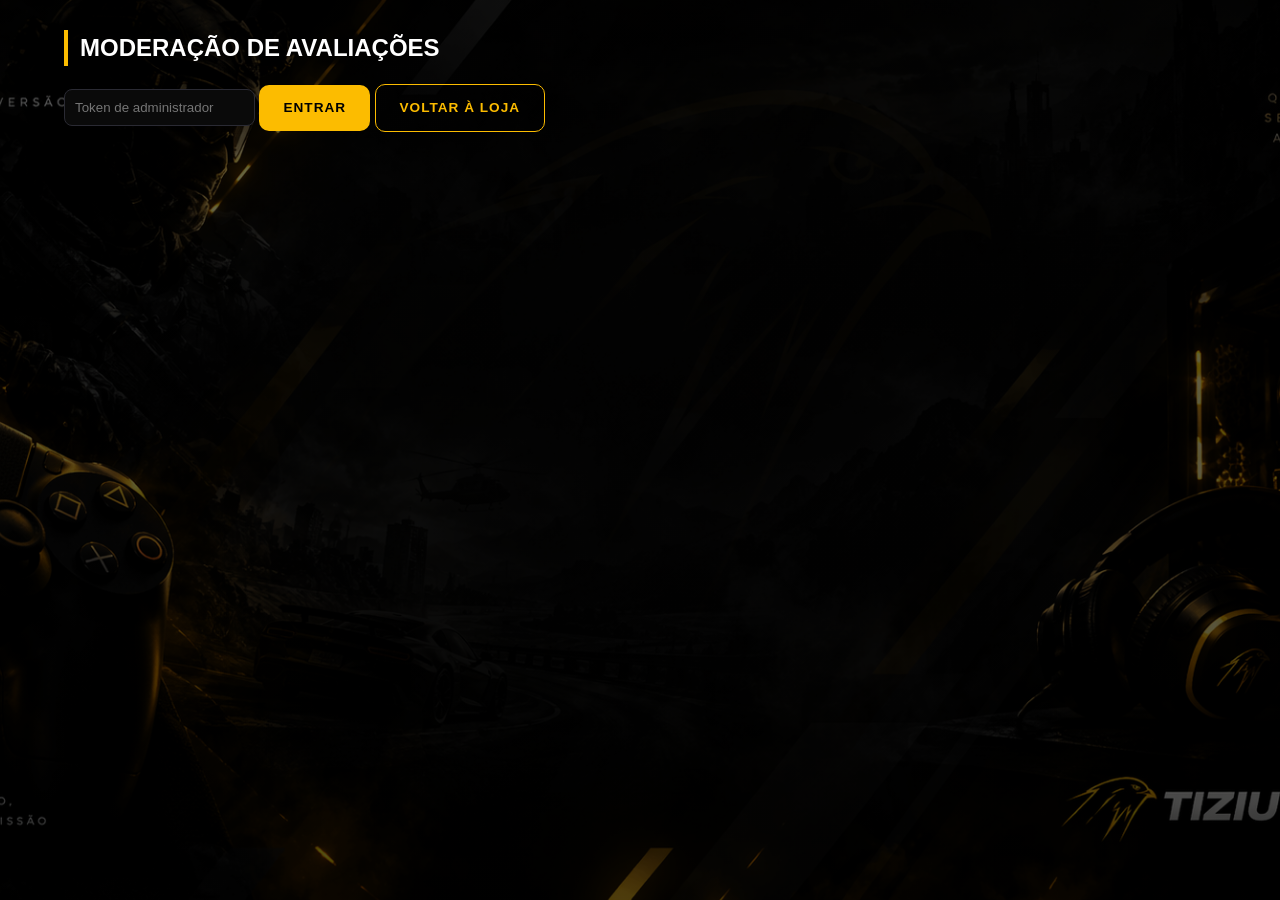
<file: admin.html>
<!DOCTYPE html><html lang="pt-BR"><head><meta charset="utf-8"><meta name="viewport" content="width=device-width,initial-scale=1"><meta name="robots" content="noindex">
<title>Moderação — TIZIU HUB</title><link rel="icon" href="assets/favicon.png"><link rel="stylesheet" href="css/style.css">
<style>body{padding:30px 5%}.arow{background:var(--card);border:1px solid var(--line);border-radius:10px;padding:14px;margin:12px 0}.arow p{margin:6px 0;white-space:pre-wrap;word-break:break-word}.arow .btn{padding:8px 14px;margin:4px 6px 0 0}.st{font-size:.8rem;font-weight:800;color:var(--gold)}input{padding:10px;border-radius:8px;border:1px solid var(--line);background:var(--bg);color:#fff}</style></head>
<body><h2 style="margin:0 0 18px;border-left:4px solid var(--gold);padding-left:12px">MODERAÇÃO DE AVALIAÇÕES</h2>
<p><input id="tk" type="password" placeholder="Token de administrador" autocomplete="off"> <button class="btn btn-gold" id="go">ENTRAR</button> <a class="btn btn-line" href="/">VOLTAR À LOJA</a></p>
<p id="msg" style="color:var(--gold)"></p><div id="list"></div>
<script>
const $=s=>document.querySelector(s);let T='';
async function call(p,o={}){const r=await fetch(p,{...o,headers:{'Authorization':'Bearer '+T,'Content-Type':'application/json'}});const d=await r.json().catch(()=>({}));if(!r.ok)throw new Error(d.error||'Erro');return d}
async function load(){try{const d=await call('/api/admin/reviews');$('#msg').textContent=d.reviews.length+' avaliação(ões).';render(d.reviews)}catch(e){$('#msg').textContent=e.message;$('#list').textContent=''}}
function render(a){const L=$('#list');L.textContent='';const lab={pending:'PENDENTE',approved:'PUBLICADA',rejected:'REJEITADA'};
a.forEach(r=>{const d=document.createElement('div');d.className='arow';
const h=document.createElement('div');h.innerHTML='<span class="st"></span> · <b></b> · <span></span> · <small></small>';
h.children[0].textContent=lab[r.status]||r.status;h.children[1].textContent=r.name;h.children[2].textContent='★'.repeat(r.rating)+'☆'.repeat(5-r.rating);h.children[3].textContent=new Date(r.createdAt).toLocaleString('pt-BR');
const p=document.createElement('p');p.textContent=r.comment;d.append(h,p);
[['approve','APROVAR','btn-gold'],['reject','REJEITAR','btn-line'],['delete','EXCLUIR','btn-line']].forEach(([ac,tx,cl])=>{const b=document.createElement('button');b.className='btn '+cl;b.textContent=tx;
b.onclick=async()=>{if(ac==='delete'&&!confirm('Excluir definitivamente?'))return;try{await call('/api/admin/reviews/'+r.id,{method:'POST',body:JSON.stringify({action:ac})});load()}catch(e){$('#msg').textContent=e.message}};d.append(b)});L.append(d)})}
$('#go').onclick=()=>{T=$('#tk').value;load()};
</script></body></html>
</file>
<file: css/style.css>
:root{--bg:#0a0a0a;--card:#15151a;--line:#2a2a33;--gold:#fcbc00;--text:#fff;--mut:#a8a8b3}
*{box-sizing:border-box;margin:0;padding:0}html{scroll-behavior:smooth;scroll-padding-top:80px}
html{background:var(--bg)}
body{background:transparent;color:var(--text);font-family:Segoe UI,Roboto,Arial,sans-serif;line-height:1.5}
a{color:inherit;text-decoration:none}button{font:inherit;cursor:pointer;border:0;color:inherit;background:none}
header{position:fixed;top:0;left:0;right:0;z-index:50;height:68px;display:flex;align-items:center;justify-content:space-between;padding:0 5%;background:rgba(11,11,14,.92);backdrop-filter:blur(8px);border-bottom:1px solid var(--line)}
.brand{display:flex;align-items:center;gap:10px;font-weight:800;letter-spacing:2px}.brand img{height:46px;width:auto;filter:drop-shadow(0 0 6px rgba(252,188,0,.5))}.brand span{color:var(--gold)}
nav{display:flex;gap:28px}nav a{font-size:.85rem;font-weight:600;letter-spacing:1px;color:var(--mut);transition:.2s}nav a:hover{color:var(--gold)}
.icons{display:flex;gap:6px}.ibtn{width:44px;height:44px;border-radius:10px;display:grid;place-items:center;position:relative;transition:.2s}.ibtn:hover{background:var(--card);color:var(--gold)}
.ibtn svg{width:22px;height:22px;stroke:currentColor;fill:none;stroke-width:2}
#count{position:absolute;top:2px;right:0;background:var(--gold);color:#000;font-size:.7rem;font-weight:800;min-width:18px;height:18px;border-radius:9px;display:grid;place-items:center}
#menuBtn{display:none}
#searchBar{position:fixed;top:68px;left:0;right:0;z-index:49;background:var(--card);border-bottom:1px solid var(--gold);padding:12px 5%;display:none;gap:10px}
#searchBar.open{display:flex}#searchInput{flex:1;padding:12px 14px;background:var(--bg);border:1px solid var(--line);border-radius:8px;color:#fff;font-size:1rem;outline:none}#searchInput:focus{border-color:var(--gold)}
.hero{min-height:100vh;display:flex;flex-direction:column;justify-content:center;align-items:center;text-align:center;padding:100px 5% 60px;background:radial-gradient(circle at 50% 30%,rgba(252,188,0,.14),transparent 55%)}
.hero img{width:min(260px,60vw);height:auto;margin-bottom:18px;filter:drop-shadow(0 0 18px rgba(252,188,0,.5))}
.hero h1{font-size:clamp(2rem,6vw,4rem);font-weight:900;line-height:1.1;text-shadow:0 0 24px rgba(252,188,0,.35)}.hero h1 em{color:var(--gold);font-style:normal}
.hero p{color:var(--mut);font-size:1.25rem;margin:14px 0 28px;letter-spacing:2px}
.btn{display:inline-block;padding:13px 24px;border-radius:8px;font-weight:800;font-size:.85rem;letter-spacing:1px;transition:.2s;text-align:center}
.btn-gold{background:var(--gold);color:#000}.btn-gold:hover{box-shadow:0 0 18px rgba(252,188,0,.6);transform:translateY(-2px)}
.btn-line{border:1px solid var(--gold);color:var(--gold)}.btn-line:hover{background:rgba(252,188,0,.12)}
section.sec{padding:70px 5%;max-width:1300px;margin:0 auto}
.sec h2{font-size:1.6rem;letter-spacing:2px;margin-bottom:28px;padding-left:14px;border-left:4px solid var(--gold)}
.grid{display:grid;grid-template-columns:repeat(auto-fill,minmax(250px,1fr));gap:22px}
.card{background:var(--card);border:1px solid var(--line);border-radius:12px;overflow:hidden;display:flex;flex-direction:column;transition:.25s;position:relative}
.card:hover{transform:translateY(-6px);border-color:var(--gold);box-shadow:0 8px 26px rgba(252,188,0,.18)}
.card img{width:100%;aspect-ratio:4/5;object-fit:cover;background:#000}
.badge{position:absolute;top:10px;left:10px;background:var(--gold);color:#000;font-weight:800;font-size:.8rem;padding:3px 9px;border-radius:6px}
.cbody{padding:16px;display:flex;flex-direction:column;gap:8px;flex:1}.cbody h3{font-size:1.05rem}.cbody p{color:var(--mut);font-size:.88rem;flex:1}
.old{color:var(--mut);text-decoration:line-through;font-size:.9rem;margin-right:8px}.price{font-size:1.4rem;font-weight:800;color:var(--gold)}
.cbtns{display:flex;flex-direction:column;gap:8px;margin-top:6px}.btn.off{opacity:.4;pointer-events:none}
.empty{color:var(--mut);padding:20px 0}
footer{background:rgba(7,7,9,.82);border-top:1px solid var(--line);padding:50px 5% 24px;margin-top:40px}
.fgrid{max-width:1300px;margin:auto;display:flex;flex-wrap:wrap;gap:40px;justify-content:space-between}
.fgrid h4{color:var(--gold);letter-spacing:2px}.fgrid p{color:var(--mut)}.flinks{display:grid;grid-template-columns:repeat(2,auto);gap:8px 40px}.flinks a{color:var(--mut)}.flinks a:hover{color:var(--gold)}
.copy{text-align:center;color:var(--mut);font-size:.85rem;margin-top:36px}
#overlay{position:fixed;inset:0;background:rgba(0,0,0,.6);z-index:60;opacity:0;pointer-events:none;transition:.25s}#overlay.open{opacity:1;pointer-events:auto}
#cart{position:fixed;top:0;right:0;bottom:0;width:min(400px,100%);background:var(--card);z-index:61;transform:translateX(100%);transition:.3s;display:flex;flex-direction:column;border-left:1px solid var(--gold)}#cart.open{transform:none}
.chead{display:flex;justify-content:space-between;align-items:center;padding:18px;border-bottom:1px solid var(--line);font-weight:800;letter-spacing:2px}
#cartItems{flex:1;overflow:auto;padding:14px}
.item{display:flex;gap:12px;padding:12px 0;border-bottom:1px solid var(--line)}.item img{width:64px;height:80px;object-fit:cover;border-radius:6px}
.item div{flex:1}.item small{color:var(--gold);font-weight:700}
.qty{display:flex;align-items:center;gap:8px;margin-top:6px}.qty button{width:28px;height:28px;border:1px solid var(--line);border-radius:6px}.qty button:hover{border-color:var(--gold);color:var(--gold)}
.qty .rm{color:#e55;font-size:.8rem;margin-left:auto;border:0;width:auto}
.cfoot{padding:18px;border-top:1px solid var(--line);display:flex;flex-direction:column;gap:8px}.row{display:flex;justify-content:space-between;color:var(--mut)}.row.t{color:#fff;font-size:1.2rem;font-weight:800}.row.t b{color:var(--gold)}
#checkoutLinks{display:flex;flex-direction:column;gap:8px}
#toast{position:fixed;bottom:24px;left:50%;transform:translate(-50%,100px);background:var(--gold);color:#000;padding:12px 22px;border-radius:8px;font-weight:700;z-index:70;transition:.3s}#toast.show{transform:translate(-50%,0)}
@media(max-width:800px){
nav{position:fixed;top:68px;left:0;right:0;background:var(--card);flex-direction:column;gap:0;display:none;border-bottom:1px solid var(--gold)}nav.open{display:flex}nav a{padding:16px 5%;border-top:1px solid var(--line)}
#menuBtn{display:grid}.grid{grid-template-columns:repeat(auto-fill,minmax(160px,1fr));gap:14px}.cbody{padding:12px}.btn{padding:14px 10px}.brand b{font-size:.95rem}}
/* ===== CONTATO ===== */
.chelp{text-align:center;max-width:680px;margin:0 auto 36px}.chelp h2{border:0;padding:0;font-size:2rem;margin-bottom:14px}.chelp h2::after{content:"";display:block;width:60px;height:3px;background:var(--gold);margin:12px auto 0;box-shadow:0 0 12px rgba(252,188,0,.6)}
.chelp p{color:var(--mut)}.chelp small{display:block;margin-top:12px;color:var(--gold);font-weight:600;letter-spacing:1px}
.ccards{display:grid;grid-template-columns:1fr 1fr;gap:22px;margin-bottom:28px}
.ccard{background:var(--card);border:1px solid var(--line);border-radius:12px;padding:28px;display:flex;flex-direction:column;align-items:flex-start;gap:8px;transition:.25s}
.ccard:hover{transform:translateY(-4px);border-color:var(--gold);box-shadow:0 8px 26px rgba(252,188,0,.15)}
.cicon{width:52px;height:52px;border-radius:12px;display:grid;place-items:center;background:rgba(252,188,0,.1);border:1px solid rgba(252,188,0,.35);color:var(--gold);margin-bottom:6px}.cicon svg{width:26px;height:26px;stroke:currentColor;fill:none;stroke-width:1.8;stroke-linecap:round;stroke-linejoin:round}
.ccard p{color:var(--mut)}.cinfo{font-weight:700;font-size:1.1rem;margin-bottom:10px}.ccard .btn{margin-top:auto}.cnote{color:#ffb4a8;font-size:.82rem;min-height:1em}
.cform{background:var(--card);border:1px solid var(--line);border-radius:12px;padding:28px;display:flex;flex-direction:column;gap:16px}
.cform h3{letter-spacing:2px;border-left:4px solid var(--gold);padding-left:12px}
.frow{display:grid;grid-template-columns:1fr 1fr;gap:16px}
.cform label{display:flex;flex-direction:column;gap:6px;font-size:.9rem;font-weight:600;color:#e6e6ea}
.cform input,.cform textarea{background:var(--bg);border:1px solid var(--line);border-radius:8px;padding:12px 14px;color:#fff;font:inherit;font-weight:400;outline:none;transition:.2s;resize:vertical}
.cform input::placeholder,.cform textarea::placeholder{color:#6d6d78}.cform input:focus,.cform textarea:focus{border-color:var(--gold);box-shadow:0 0 0 3px rgba(252,188,0,.15)}
.cform .btn{align-self:flex-start}#formMsg{min-height:1.2em;font-size:.9rem}#formMsg.warn{color:var(--gold)}#formMsg.ok{color:#6fdc8c}
@media(max-width:800px){.ccards,.frow{grid-template-columns:1fr}.cform .btn,.ccard .btn{width:100%}.ccard,.cform{padding:20px}}
#formMsg.info{color:#e6e6ea;background:rgba(252,188,0,.08);border:1px solid rgba(252,188,0,.35);border-radius:8px;padding:12px 14px}#formMsg a{color:var(--gold);font-weight:700;text-decoration:underline}
.fnote{color:var(--mut);font-size:.85rem}
/* ===== CATEGORIAS ===== */
nav{gap:22px}
.cats{display:grid;grid-template-columns:repeat(5,1fr);gap:16px}
.cat{background:var(--card);border:1px solid rgba(252,188,0,.3);border-radius:12px;padding:22px 12px;display:flex;flex-direction:column;align-items:center;gap:6px;transition:.25s;color:#fff}
.cat:hover{transform:translateY(-4px);border-color:var(--gold);box-shadow:0 6px 20px rgba(252,188,0,.15)}
.cat .cico{font-size:2rem;line-height:1.2}.cat b{letter-spacing:1px}.cat small{color:var(--mut);font-size:.78rem}
.cat.active{border-color:var(--gold);background:linear-gradient(180deg,rgba(252,188,0,.16),var(--card));box-shadow:0 0 20px rgba(252,188,0,.35)}
.cat.active small{color:var(--gold)}
.catall{text-align:center;margin-top:22px}.catall .btn.active{background:var(--gold);color:#000;box-shadow:0 0 16px rgba(252,188,0,.4)}
@media(max-width:1000px){.cats{grid-template-columns:repeat(3,1fr)}}
@media(max-width:800px){nav{gap:0}.cats{grid-template-columns:repeat(2,1fr);gap:12px}.cat{padding:18px 8px}}
/* ===== AVALIAÇÕES ===== */
.rlabel{display:flex;flex-direction:column;gap:6px;font-size:.9rem;font-weight:600;color:#e6e6ea}
.rstarsin{display:inline-flex;flex-direction:row-reverse;justify-content:flex-end;align-self:flex-start}
.rstarsin input{position:absolute;opacity:0;pointer-events:none}
.rstarsin label{font-size:2.2rem;line-height:1;color:#3a3a44;cursor:pointer;padding:0 3px;transition:.15s}
.rstarsin label:hover,.rstarsin label:hover~label,.rstarsin input:checked~label{color:var(--gold);text-shadow:0 0 10px rgba(252,188,0,.5)}
.rstarsin input:focus-visible+label{outline:2px solid var(--gold);border-radius:4px}
.hp{position:absolute!important;left:-9999px;width:1px;height:1px;opacity:0}
#reviewMsg{min-height:1.2em;font-size:.9rem}#reviewMsg.ok{color:#6fdc8c}#reviewMsg.err{color:#ff9d8f}
.rhead{margin:44px 0 8px;letter-spacing:2px;border-left:4px solid var(--gold);padding-left:12px}
.rsum{color:var(--gold);font-weight:800;font-size:1.2rem;margin-bottom:16px}
.rlist{display:grid;grid-template-columns:repeat(auto-fill,minmax(280px,1fr));gap:16px}
.rcard{background:var(--card);border:1px solid var(--line);border-radius:12px;padding:18px;transition:.25s}.rcard:hover{border-color:var(--gold)}
.rtop{display:flex;flex-wrap:wrap;align-items:center;gap:6px 12px;margin-bottom:8px}.rstars{color:var(--gold);letter-spacing:2px}.rtop small{color:var(--mut);margin-left:auto}
.rcard p{color:#dcdce2;white-space:pre-wrap;overflow-wrap:anywhere}

/* ===== FUNDO GLOBAL ===== */
/* Camada fixa atrás de todo o conteúdo: imagem + película escura. Não repete e acompanha a rolagem (funciona também no celular). */
body::before,body::after{content:"";position:fixed;inset:0;pointer-events:none}
body::before{z-index:-2;background:url("../assets/bg.png") center/cover no-repeat}
body::after{z-index:-1;background:linear-gradient(rgba(0,0,0,.58),rgba(0,0,0,.68))}
@media(max-width:800px){body::before{background-position:30% center}}
/* ===== HOVER DOS CARDS DE JOGOS ===== */
.card{will-change:transform;transition:transform .3s ease,box-shadow .3s ease,border-color .3s ease}
.badge{z-index:2}
/* feixe de luz: cobre só a área da capa (proporção 4/5) e fica invisível fora do hover */
.card::after{content:"";position:absolute;top:0;left:0;width:100%;aspect-ratio:4/5;pointer-events:none;z-index:1;
 background:linear-gradient(105deg,transparent 45%,rgba(255,244,200,.38) 50%,transparent 55%);background-size:250% 100%;background-repeat:no-repeat;background-position:0 0;opacity:0}
@media(hover:hover){
 .card:hover{transform:translateY(-6px) scale(1.01);border-color:var(--gold);box-shadow:0 14px 30px rgba(0,0,0,.55),0 0 0 1px rgba(252,188,0,.35),0 0 22px rgba(252,188,0,.18)}
 .card:hover::after{opacity:1;animation:cardShine .7s ease-out 1}
}
@keyframes cardShine{from{background-position:100% 0}to{background-position:0 0}}
@media(prefers-reduced-motion:reduce){.card::after{display:none}.card:hover{transform:none}}
/* ===== AVISOS NEON ===== */
.notices{display:grid;grid-template-columns:1fr 1fr;gap:16px;max-width:1300px;margin:-30px auto -30px;padding:0 5%}
.notice{--neon:252,188,0;display:flex;align-items:center;gap:14px;padding:14px 18px;border-radius:12px;background:rgba(14,14,20,.92);border:1px solid rgba(var(--neon),.7);
 box-shadow:0 0 14px rgba(var(--neon),.25),inset 0 0 14px rgba(var(--neon),.07);animation:neonPulse 3.2s ease-in-out infinite}
.n-new{background:linear-gradient(120deg,rgba(252,188,0,.07),rgba(14,14,20,.92) 55%)}
.n-safe{background:linear-gradient(120deg,rgba(252,188,0,.07),rgba(14,14,20,.92) 55%);animation-delay:-1.6s}
.nico{width:30px;height:30px;flex:none;color:var(--gold);filter:drop-shadow(0 0 6px rgba(var(--neon),.55))}.nico svg{width:100%;height:100%;display:block}
.notice b{display:block;color:rgb(var(--neon));letter-spacing:2px;font-size:.78rem;text-shadow:0 0 8px rgba(var(--neon),.6)}
.notice p{color:#fff;font-size:.95rem;line-height:1.4;margin-top:2px}
@keyframes neonPulse{0%,100%{box-shadow:0 0 10px rgba(var(--neon),.18),inset 0 0 12px rgba(var(--neon),.05)}50%{box-shadow:0 0 20px rgba(var(--neon),.42),inset 0 0 16px rgba(var(--neon),.1)}}
@media(max-width:800px){.notices{grid-template-columns:1fr;gap:12px;margin:-40px auto -40px}}
@media(prefers-reduced-motion:reduce){.notice{animation:none}}
/* ===== LOGIN / CONTA ===== */
[hidden]{display:none!important}
.userwrap{position:relative;display:flex;align-items:center}
.ubtn{height:44px;padding:0 14px;border-radius:10px;border:1px solid rgba(252,188,0,.45);background:rgba(21,21,26,.9);color:#fff;font-weight:700;font-size:.8rem;letter-spacing:1px;display:flex;align-items:center;gap:8px;transition:.2s;margin-left:4px}
.ubtn:hover,.ubtn.on{border-color:var(--gold);box-shadow:0 0 14px rgba(252,188,0,.35)}
.ubtn .ulabel{max-width:130px;overflow:hidden;text-overflow:ellipsis;white-space:nowrap}
.umenu{position:absolute;top:52px;right:0;min-width:190px;background:var(--card);border:1px solid var(--gold);border-radius:10px;padding:6px;display:flex;flex-direction:column;box-shadow:0 10px 30px rgba(0,0,0,.6);z-index:70}
.umenu button{text-align:left;padding:12px 14px;border-radius:8px;color:#fff;transition:.15s}.umenu button:hover{background:rgba(252,188,0,.12);color:var(--gold)}
#mback{position:fixed;inset:0;background:rgba(0,0,0,.7);z-index:80}
.modal{position:fixed;z-index:81;top:50%;left:50%;transform:translate(-50%,-50%);width:min(420px,92vw);max-height:90vh;overflow:auto;background:linear-gradient(180deg,#1b1b21,#101014);border:1px solid var(--gold);border-radius:14px;padding:30px 26px;box-shadow:0 0 40px rgba(252,188,0,.18),0 20px 60px rgba(0,0,0,.7)}
.modal.wide{width:min(720px,94vw)}
.modal h2{text-align:center;letter-spacing:2px;font-size:1.25rem;margin-bottom:18px}
.mclose{position:absolute;top:10px;right:10px;width:40px;height:40px;border-radius:8px;color:var(--mut)}.mclose:hover{color:var(--gold);background:rgba(255,255,255,.06)}
.mlogo{display:block;height:64px;width:auto;margin:0 auto 10px;filter:drop-shadow(0 0 10px rgba(252,188,0,.4))}
.modal form{display:flex;flex-direction:column;gap:14px}
.modal label{display:flex;flex-direction:column;gap:6px;font-size:.88rem;font-weight:600;color:#e6e6ea}
.modal input{background:var(--bg);border:1px solid var(--line);border-radius:8px;padding:13px 14px;color:#fff;font:inherit;font-weight:400;outline:none;transition:.2s}
.modal input:focus{border-color:var(--gold);box-shadow:0 0 0 3px rgba(252,188,0,.15)}
.modal .btn{width:100%;padding:14px}
.amsg{min-height:1.2em;font-size:.88rem;color:#ff9d8f}.amsg.ok{color:var(--gold)}
.alink{text-align:center;color:var(--mut);font-size:.9rem;margin-top:14px}.alink a{color:var(--gold);font-weight:700}.alink a:hover{text-decoration:underline}
.ainfo{color:var(--mut);font-size:.9rem;margin-bottom:14px}
.tabs{display:flex;flex-wrap:wrap;gap:6px;margin-bottom:16px}
.tabs button{padding:9px 14px;border-radius:8px;border:1px solid var(--line);color:var(--mut);font-size:.85rem;font-weight:600;transition:.15s}
.tabs button:hover{color:#fff;border-color:rgba(252,188,0,.5)}.tabs button.on{color:#000;background:var(--gold);border-color:var(--gold)}
#accBody{min-height:150px;margin-bottom:18px}
.accgrid{display:grid;grid-template-columns:1fr 1fr;gap:12px}
.accitem{background:var(--card);border:1px solid var(--line);border-radius:10px;padding:14px;display:flex;flex-direction:column;gap:4px;overflow-wrap:anywhere}.accitem small{color:var(--mut)}.accitem b{color:var(--gold)}
.favrow{display:flex;align-items:center;gap:12px;background:var(--card);border:1px solid var(--line);border-radius:10px;padding:10px;margin-bottom:10px;flex-wrap:wrap}
.favrow img{width:48px;height:60px;object-fit:cover;border-radius:6px}.favrow>div{flex:1;min-width:120px;display:flex;flex-direction:column}.favrow small{color:var(--gold);font-weight:700}
.favrow .btn{width:auto;padding:10px 14px}
#logoutBtn{width:100%}
/* coração de favoritar nos cards */
.fav{position:absolute;top:10px;right:10px;z-index:3;width:38px;height:38px;border-radius:50%;background:rgba(10,10,10,.65);border:1px solid rgba(252,188,0,.45);color:var(--mut);font-size:1.15rem;line-height:1;display:grid;place-items:center;transition:.2s}
.fav:hover{color:var(--gold);border-color:var(--gold);box-shadow:0 0 12px rgba(252,188,0,.4)}.fav.on{color:var(--gold);background:rgba(252,188,0,.18);border-color:var(--gold)}
@media(max-width:800px){.accgrid{grid-template-columns:1fr}.umenu{position:fixed;top:72px;right:5%;left:5%;min-width:0}.umenu button{padding:16px 14px}.modal{padding:26px 18px}}
@media(max-width:560px){.ubtn{padding:0 10px}.ubtn .ulabel{max-width:76px}.brand b{display:none}}

/* ===== JOGOS EM OFERTA (carrossel) ===== */
#jogos-em-oferta h2{margin-bottom:10px}
.deals-sub{color:var(--mut);margin:0 0 22px;padding-left:18px}
.deals{position:relative}
.deal-viewport{overflow:hidden;padding:14px 0 24px;touch-action:pan-y;cursor:grab;user-select:none;-webkit-user-select:none;
 -webkit-mask-image:linear-gradient(90deg,transparent,#000 18px,#000 calc(100% - 18px),transparent);mask-image:linear-gradient(90deg,transparent,#000 18px,#000 calc(100% - 18px),transparent)}
.deal-viewport.is-dragging{cursor:grabbing}
.deal-track{display:flex;width:max-content;will-change:transform}
.deal-card{flex:0 0 var(--deal-w,260px);width:var(--deal-w,260px);margin-right:var(--deal-gap,20px);position:relative;display:flex;flex-direction:column;overflow:hidden;
 background:var(--card);border:1px solid rgba(252,188,0,.3);border-radius:14px;
 box-shadow:0 6px 18px rgba(0,0,0,.45),0 0 14px rgba(252,188,0,.08);transition:transform .25s ease,box-shadow .25s ease,border-color .25s ease}
.deal-cover{position:relative;overflow:hidden;aspect-ratio:4/5;background:#000}
.deal-cover img{width:100%;height:100%;object-fit:cover;display:block;pointer-events:none}
.deal-cover::after{content:"";position:absolute;inset:0;pointer-events:none;opacity:0;
 background:linear-gradient(105deg,transparent 45%,rgba(255,244,200,.34) 50%,transparent 55%);background-size:250% 100%;background-repeat:no-repeat;background-position:0 0}
.deal-seal{position:absolute;top:10px;left:10px;z-index:2;padding:4px 11px;border-radius:999px;font-weight:900;font-size:.74rem;letter-spacing:1.5px;color:#1a1200;
 background:linear-gradient(135deg,#ffe27a,#fcbc00 55%,#c98f00);box-shadow:0 2px 8px rgba(0,0,0,.5),0 0 12px rgba(252,188,0,.5)}
.deal-body{padding:14px;display:flex;flex-direction:column;gap:8px;flex:1}
.deal-body h3{font-size:1.02rem;line-height:1.3;min-height:2.6em;display:-webkit-box;-webkit-line-clamp:2;-webkit-box-orient:vertical;overflow:hidden}
.deal-price{font-size:1.4rem;font-weight:800;color:var(--gold);margin-top:auto}
.deal-buy{width:100%;padding:12px 10px}
.deal-arrow{position:absolute;top:42%;transform:translateY(-50%);z-index:5;width:42px;height:42px;border-radius:50%;display:grid;place-items:center;
 background:rgba(10,10,10,.82);border:1px solid var(--gold);color:var(--gold);font-size:1.7rem;line-height:1;padding-bottom:4px;
 box-shadow:0 4px 14px rgba(0,0,0,.5);transition:.2s}
.deal-arrow:hover{background:var(--gold);color:#000;box-shadow:0 0 16px rgba(252,188,0,.55)}
.deal-arrow:focus-visible{outline:2px solid var(--gold);outline-offset:2px}
.deal-prev{left:-14px}.deal-next{right:-14px}
@media(hover:hover){
 .deal-card:hover{transform:translateY(-6px);border-color:var(--gold);box-shadow:0 14px 30px rgba(0,0,0,.55),0 0 0 1px rgba(252,188,0,.35),0 0 22px rgba(252,188,0,.2)}
 .deal-card:hover .deal-cover::after{opacity:1;animation:dealShine .7s ease-out 1}
}
@keyframes dealShine{from{background-position:100% 0}to{background-position:0 0}}
@media(max-width:559px){
 .deals-sub{padding-left:14px;font-size:.92rem}
 .deal-body{padding:10px;gap:6px}.deal-body h3{font-size:.9rem}.deal-price{font-size:1.15rem}.deal-buy{padding:11px 6px;font-size:.78rem}
 .deal-seal{top:8px;left:8px;font-size:.66rem;padding:3px 9px}
 .deal-arrow{width:36px;height:36px;font-size:1.4rem}.deal-prev{left:2px}.deal-next{right:2px}
}
@media(prefers-reduced-motion:reduce){.deal-cover::after{display:none}.deal-card{transition:none}}

/* ===== UPGRADE VISUAL (v3) ===== */
html,body{max-width:100%;overflow-x:clip}
/* hero */
.hero{position:relative;isolation:isolate;min-height:84vh}
.hero::before{content:"";position:absolute;inset:0;z-index:-1;background:linear-gradient(180deg,rgba(0,0,0,.62),rgba(0,0,0,.42) 45%,rgba(10,10,12,.9))}
.hero::after{content:"";position:absolute;left:0;right:0;bottom:0;height:1px;background:linear-gradient(90deg,transparent,rgba(252,188,0,.6),transparent)}
.hero h1{font-size:clamp(2.2rem,7vw,4.6rem);letter-spacing:1px;text-shadow:0 2px 18px rgba(0,0,0,.7),0 0 28px rgba(252,188,0,.3)}
.hero h1::after{content:"";display:block;width:84px;height:4px;border-radius:4px;margin:16px auto 0;background:var(--gold);box-shadow:0 0 14px rgba(252,188,0,.6)}
.hero p.hsub{max-width:560px;font-size:1rem;letter-spacing:.3px;line-height:1.6;margin:0 0 28px;color:#d6d6da}
.hero .btn-gold{padding:16px 40px;font-size:1rem;box-shadow:0 0 22px rgba(252,188,0,.32)}
/* botões */
.btn{border-radius:10px}.btn-gold:hover{box-shadow:0 0 20px rgba(252,188,0,.55);transform:translateY(-2px)}.btn:active{transform:translateY(0)}
/* cards */
.card .ctag{align-self:flex-start;font-size:.7rem;font-weight:700;letter-spacing:1px;text-transform:uppercase;color:var(--gold);border:1px solid rgba(252,188,0,.35);border-radius:999px;padding:2px 9px;margin-bottom:2px}
.card .price{color:var(--gold);font-size:1.45rem;font-weight:800}
.card .old{text-decoration:line-through;color:var(--mut);font-size:.9rem;margin-right:8px}
.badge{border-radius:999px;letter-spacing:.6px;box-shadow:0 2px 10px rgba(0,0,0,.5),0 0 10px rgba(252,188,0,.35)}
.badge.b-best{background:#17171b;color:var(--gold);border:1px solid var(--gold)}.badge.b2{top:42px}
.deal-price s{display:block;font-size:.8rem;font-weight:500;color:var(--mut)}
.deal-price em{font-style:normal;font-size:.72rem;font-weight:800;color:#1a1200;background:var(--gold);border-radius:999px;padding:2px 8px;vertical-align:middle}
.empty{grid-column:1/-1;text-align:center;color:var(--mut);padding:34px 12px;border:1px dashed rgba(252,188,0,.3);border-radius:12px}
/* carrinho */
#cart .item{border-bottom:1px solid var(--line);padding:12px 0}
#cart .cfoot .row.t{margin-top:6px;padding:12px 14px;border:1px solid rgba(252,188,0,.4);border-radius:10px;background:rgba(252,188,0,.08);font-size:1.15rem}
#cart .cfoot .row.t b{color:var(--gold);font-size:1.5rem}
/* rodapé em colunas */
.fgrid{display:grid;grid-template-columns:1.4fr 1fr 1fr;gap:36px;justify-content:initial}
.fcol{display:flex;flex-direction:column;gap:9px}.fcol h4{color:var(--gold);letter-spacing:2px;margin-bottom:4px}.fcol a{color:var(--mut);transition:.2s}.fcol a:hover{color:var(--gold);padding-left:4px}
.copy{max-width:1300px;margin:30px auto 0;padding-top:18px;border-top:1px solid var(--line)}
@media(max-width:700px){.fgrid{grid-template-columns:1fr 1fr}.fgrid>div:first-child{grid-column:1/-1}.hero{min-height:78vh;padding-top:90px}.hero .btn-gold{padding:15px 34px}}
/* aparecimento suave */
.js-reveal .reveal{opacity:0;transform:translateY(18px);transition:opacity .7s ease,transform .7s ease}
.js-reveal .reveal.in{opacity:1;transform:none}
</file>
